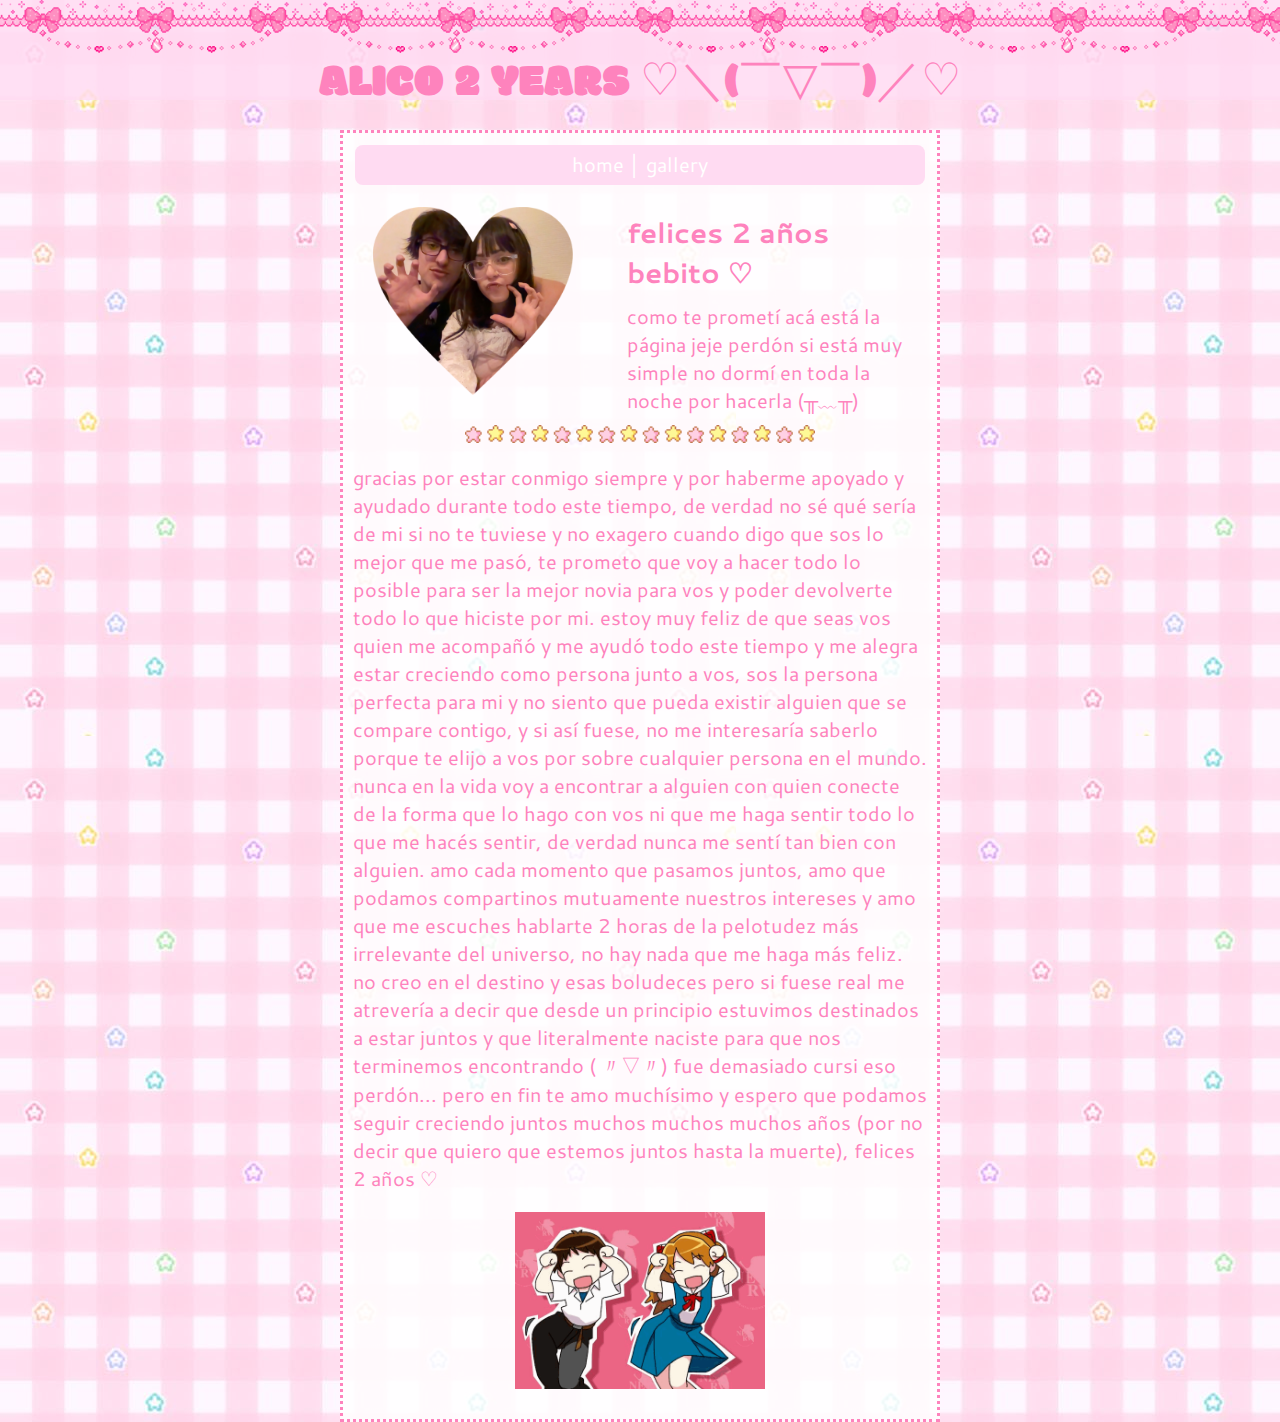
<file: index.html>
<!DOCTYPE html>
<html lang="en">
  <head>
    <meta charset="UTF-8" />
    <meta http-equiv="X-UA-Compatible" content="IE=edge" />
    <meta name="viewport" content="width=device-width, initial-scale=1.0" />
    <title>Alico 2 Years</title>
    <!--font 1-->
    <link rel="preconnect" href="https://fonts.googleapis.com" />
    <link rel="preconnect" href="https://fonts.gstatic.com" crossorigin />
    <link
      href="https://fonts.googleapis.com/css2?family=Modak&display=swap"
      rel="stylesheet"
    />
    <!--font 2-->
    <link rel="preconnect" href="https://fonts.googleapis.com" />
    <link rel="preconnect" href="https://fonts.gstatic.com" crossorigin />
    <link
      href="https://fonts.googleapis.com/css2?family=Cantarell&display=swap"
      rel="stylesheet"
    />
    <link href="./css/estilos.css" rel="stylesheet" />
    <link rel="shortcut icon" href="./assets/PicsArt_01-11-07.07.18.png">
  </head>
  <body>
    <header>
      <h1>Alico 2 Years ♡＼(￣▽￣)／♡</h1>
    </header>
    <main>
        <section class="bloque">
            <nav>
                <ul>
                    <li>
                        <a href="index.html">home │ </a>
                    </li>
                    <li>
                        <a href="./pages/gallery.html">gallery</a>
                    </li>
                </ul>
            </nav>
            <div class="fotocorazon">
                <img src="./assets/PicsArt_01-11-07.07.18.png">
            </div>
            <div class="titulo">
                <h2>felices 2 años bebito ♡</h2>
                <p>como te prometí acá está la página jeje perdón si está muy simple no dormí en toda la noche por hacerla (╥﹏╥)</p>
            </div>
            <div class="divider1">
                <img src="./assets/estrellita.gif">
            </div>
            <div class="carta">
                <p>gracias por estar conmigo siempre y por haberme apoyado y ayudado durante todo este tiempo, de verdad no sé qué sería de mi si no te tuviese y no exagero cuando digo que sos lo mejor que me pasó, te prometo que voy a hacer todo lo posible para ser la mejor novia para vos y poder devolverte todo lo que hiciste por mi. estoy muy feliz de que seas vos quien me acompañó y me ayudó todo este tiempo y me alegra estar creciendo como persona junto a vos, sos la persona perfecta para mi y no siento que pueda existir alguien que se compare contigo, y si así fuese, no me interesaría saberlo porque te elijo a vos por sobre cualquier persona en el mundo. nunca en la vida voy a encontrar a alguien con quien conecte de la forma que lo hago con vos ni que me haga sentir todo lo que me hacés sentir, de verdad nunca me sentí tan bien con alguien. amo cada momento que pasamos juntos, amo que podamos compartinos mutuamente nuestros intereses y amo que me escuches hablarte 2 horas de la pelotudez más irrelevante del universo, no hay nada que me haga más feliz. no creo en el destino y esas boludeces pero si fuese real me atrevería a decir que desde un principio estuvimos destinados a estar juntos y que literalmente naciste para que nos terminemos encontrando ( 〃▽〃) fue demasiado cursi eso perdón... pero en fin te amo muchísimo y espero que podamos seguir creciendo juntos muchos muchos muchos años (por no decir que quiero que estemos juntos hasta la muerte), felices 2 años ♡</p>
            </div>
            <div class="divider2">
                <img src="./assets/721.gif">
            </div>
        </section>
    </main>
  </body>
</html>
</file>
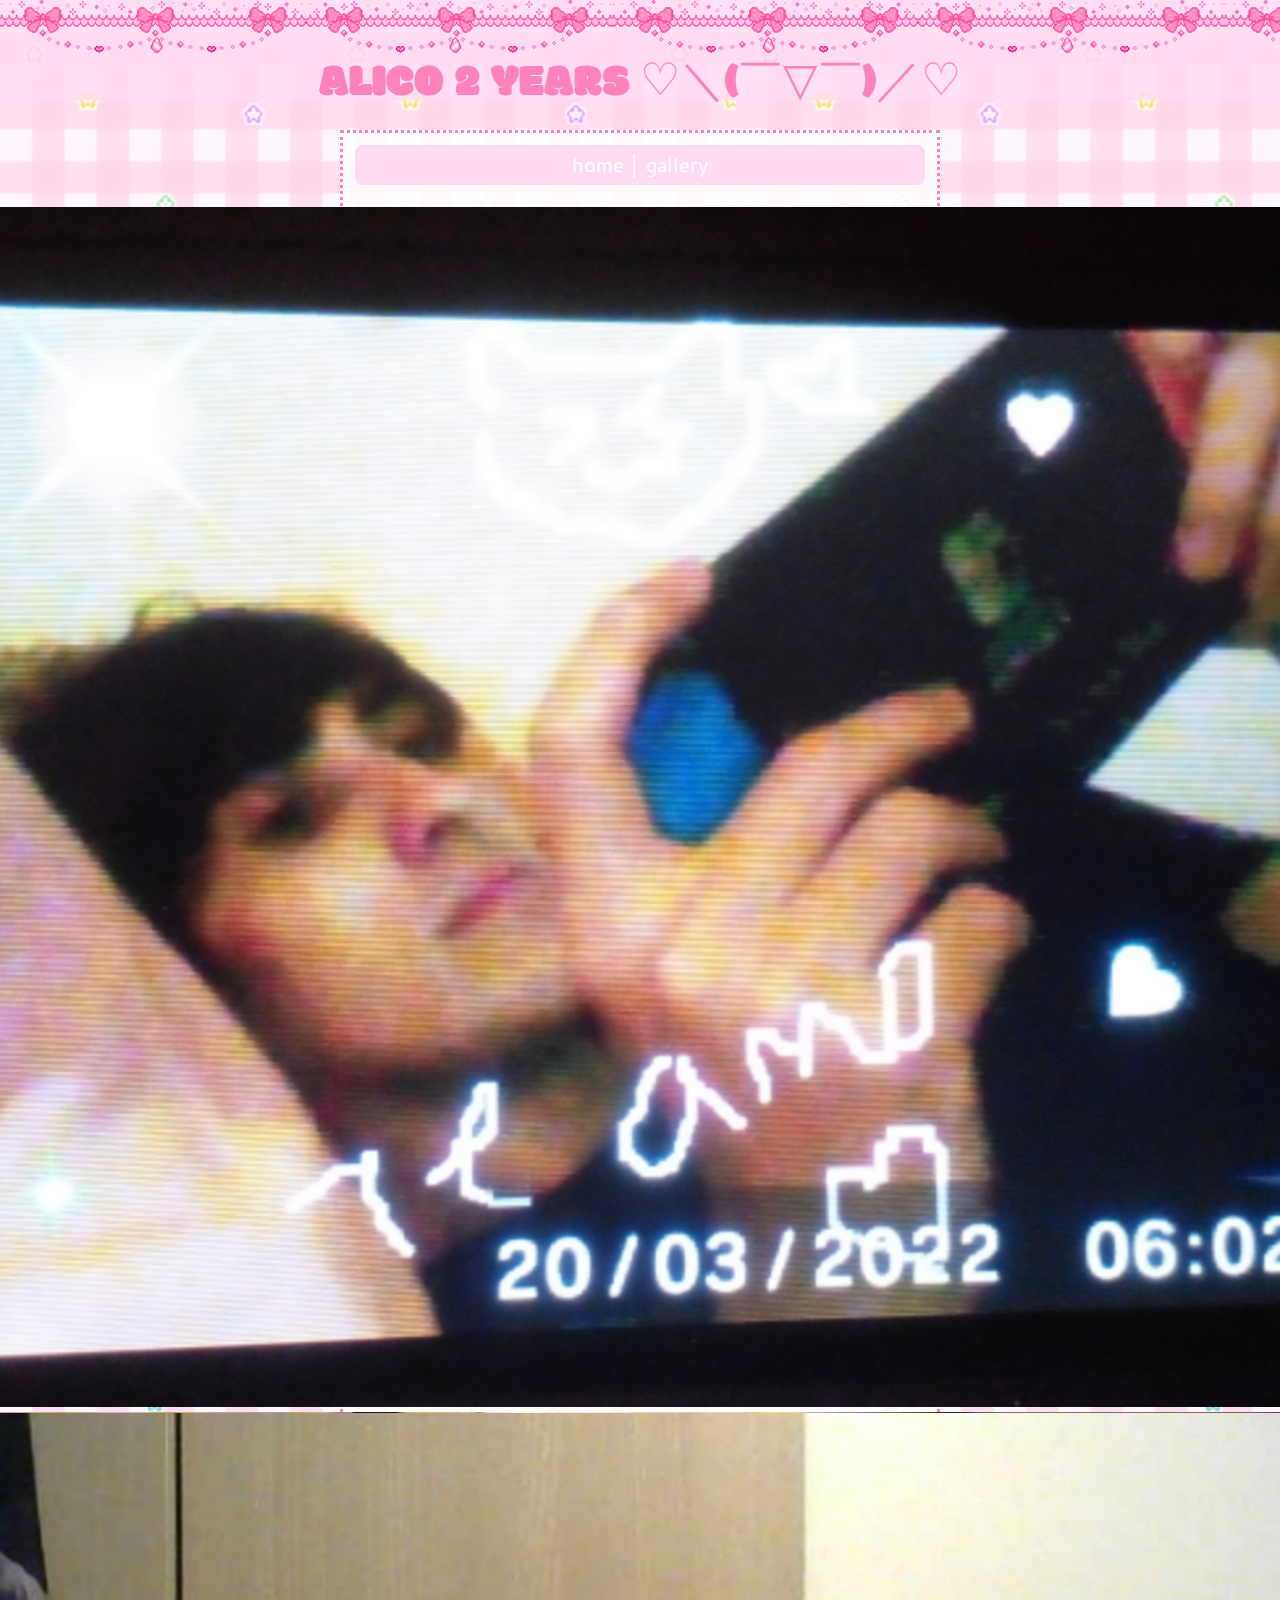
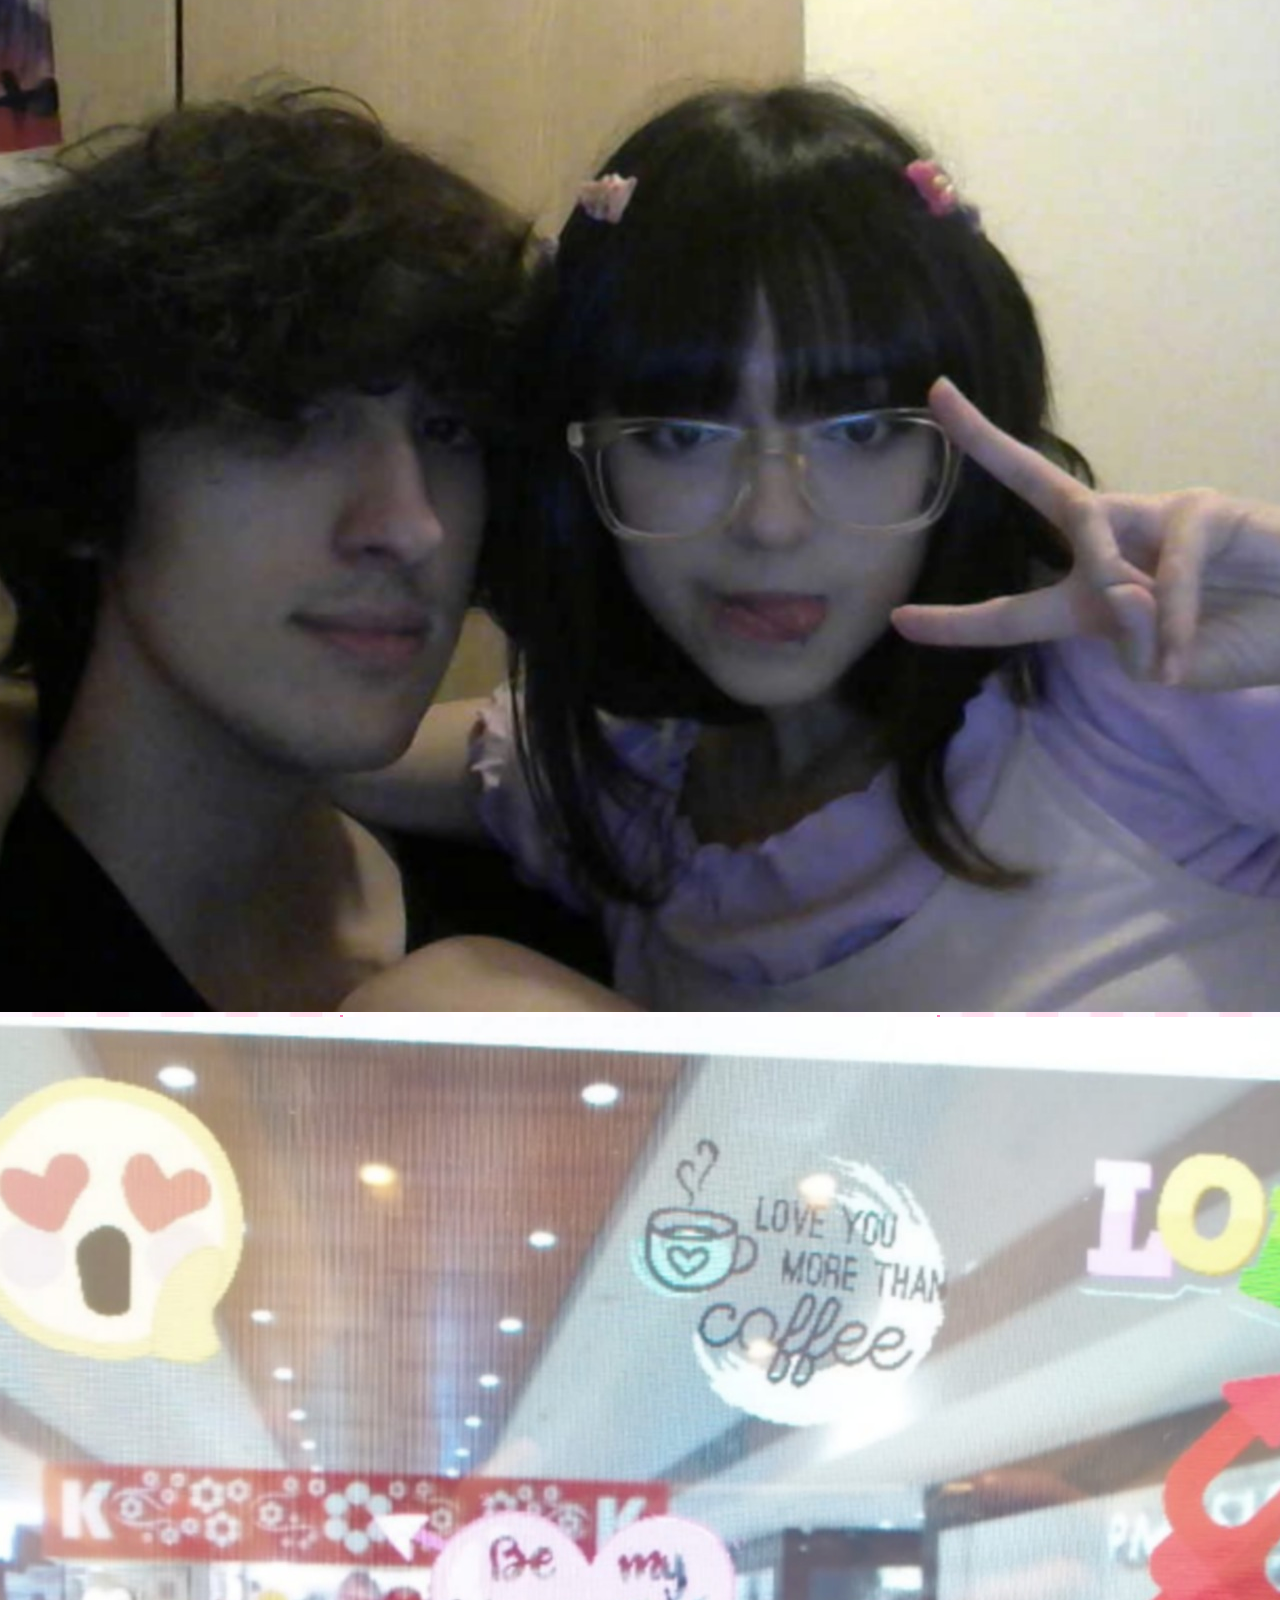
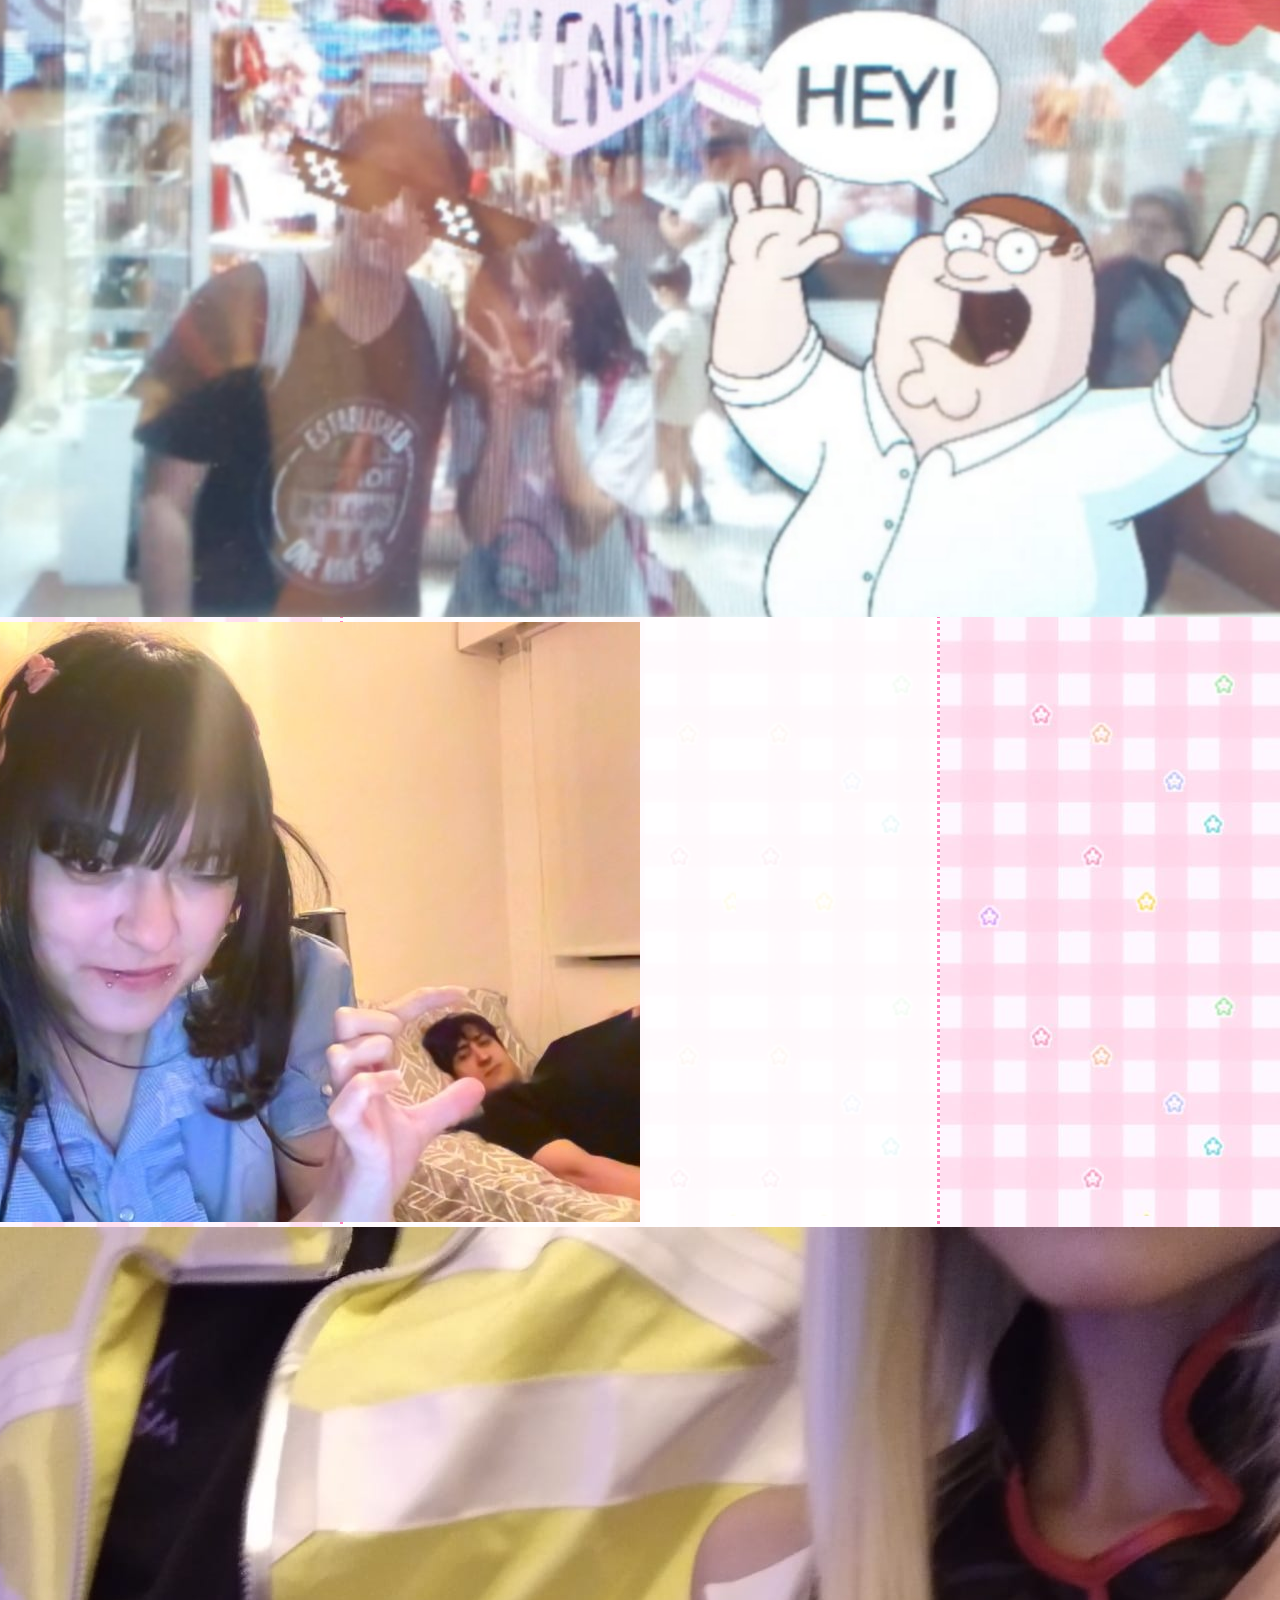
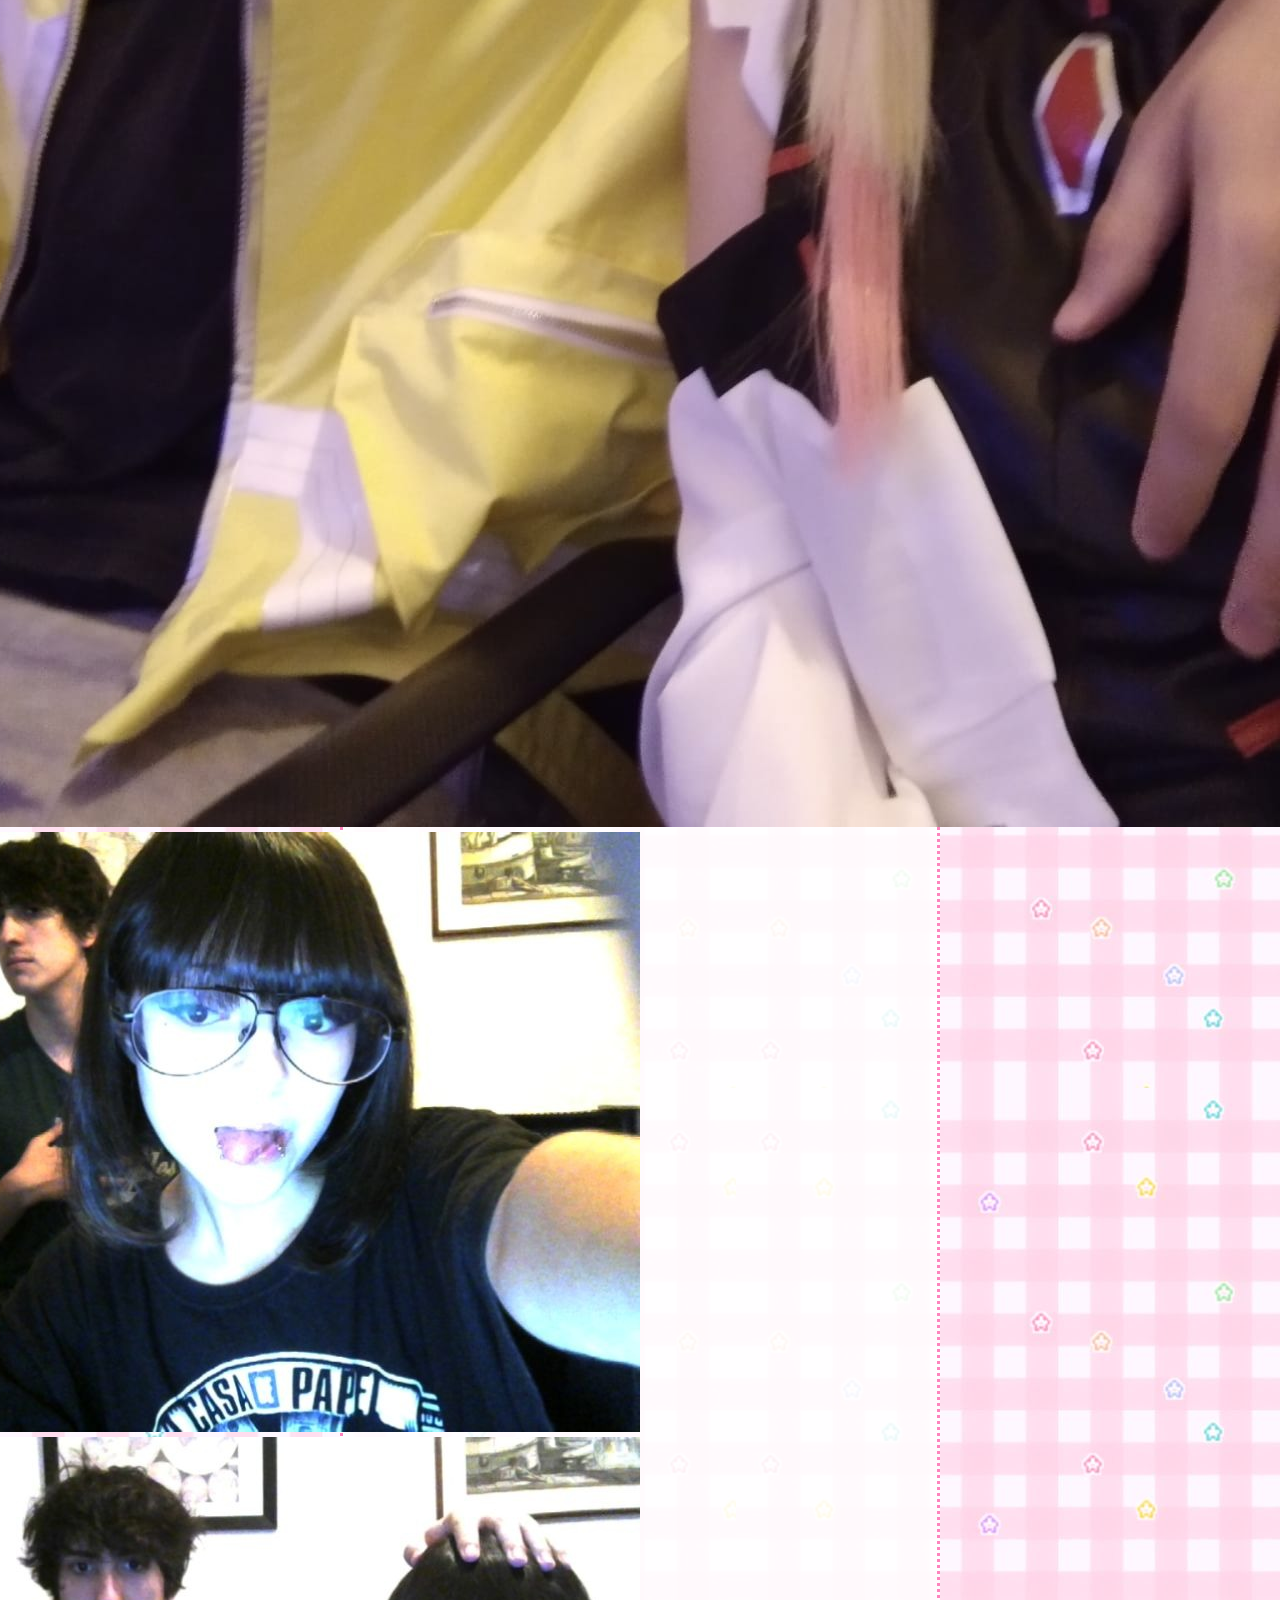
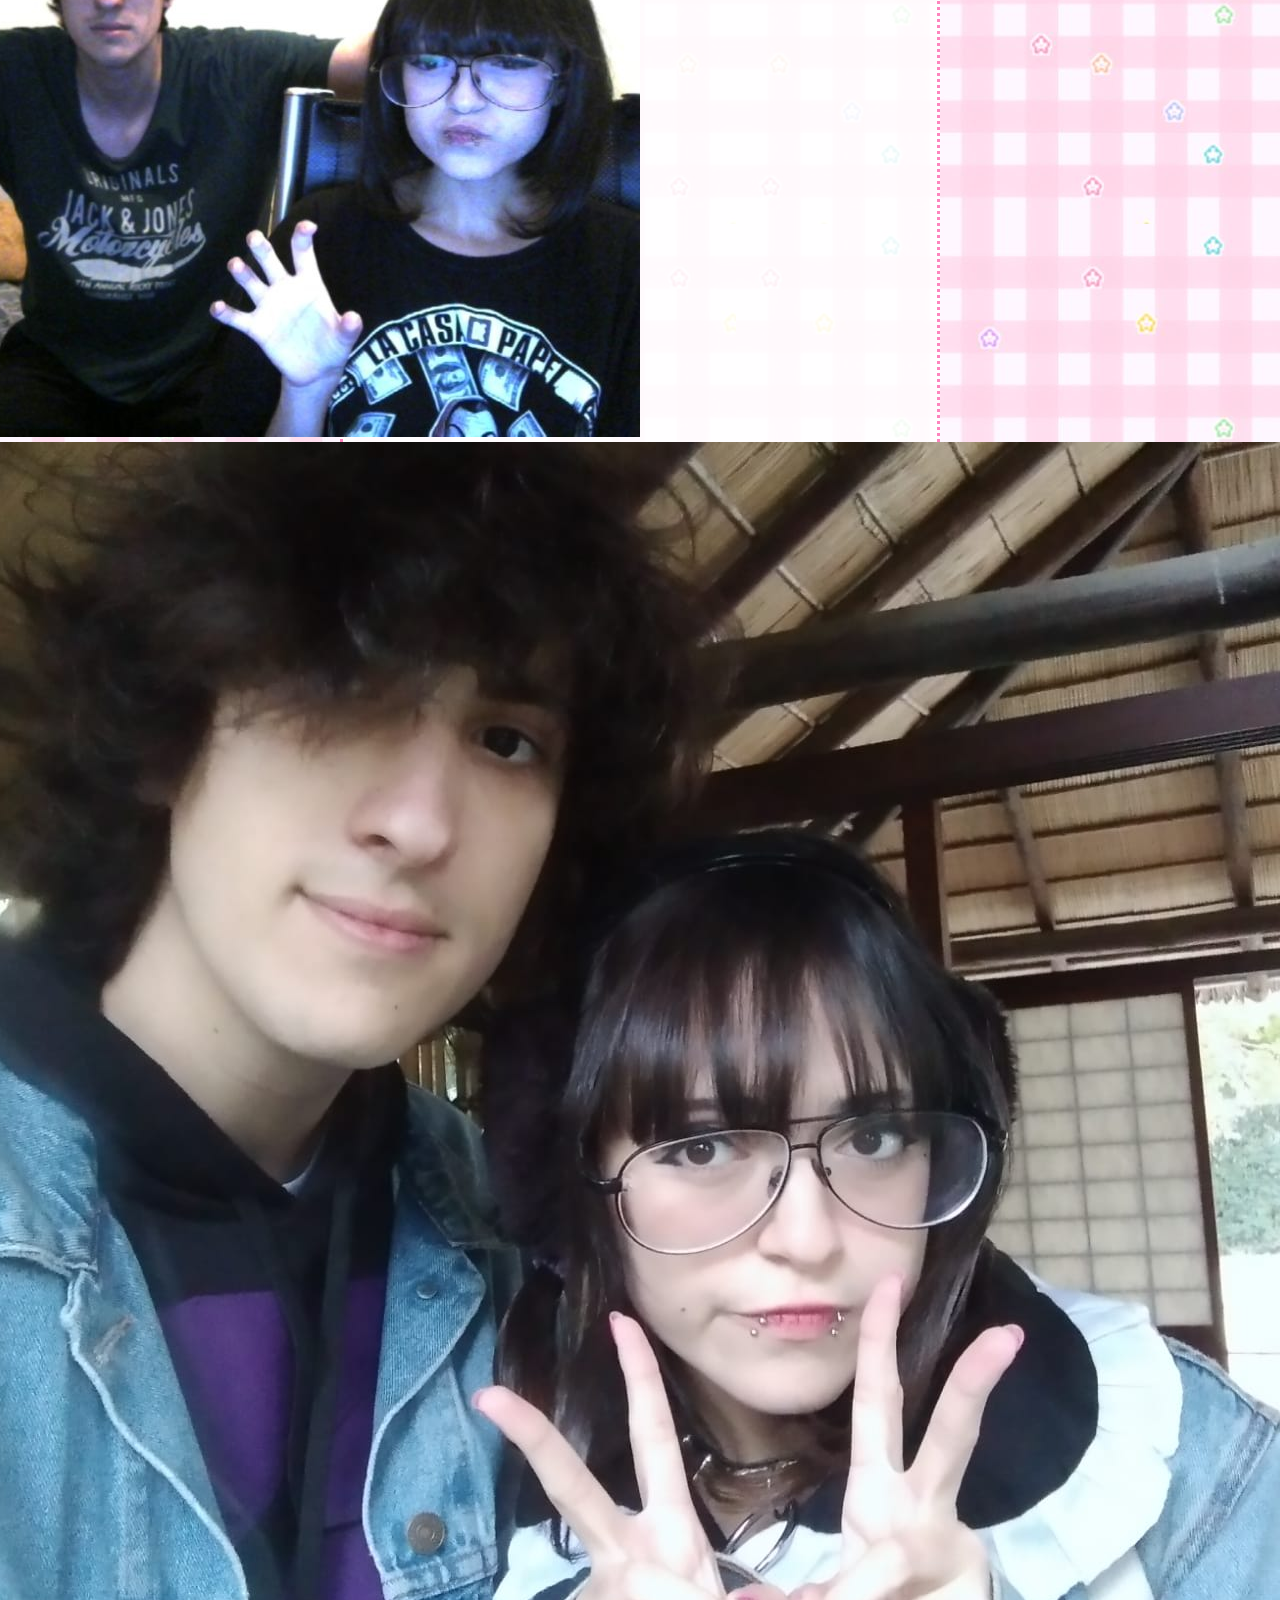
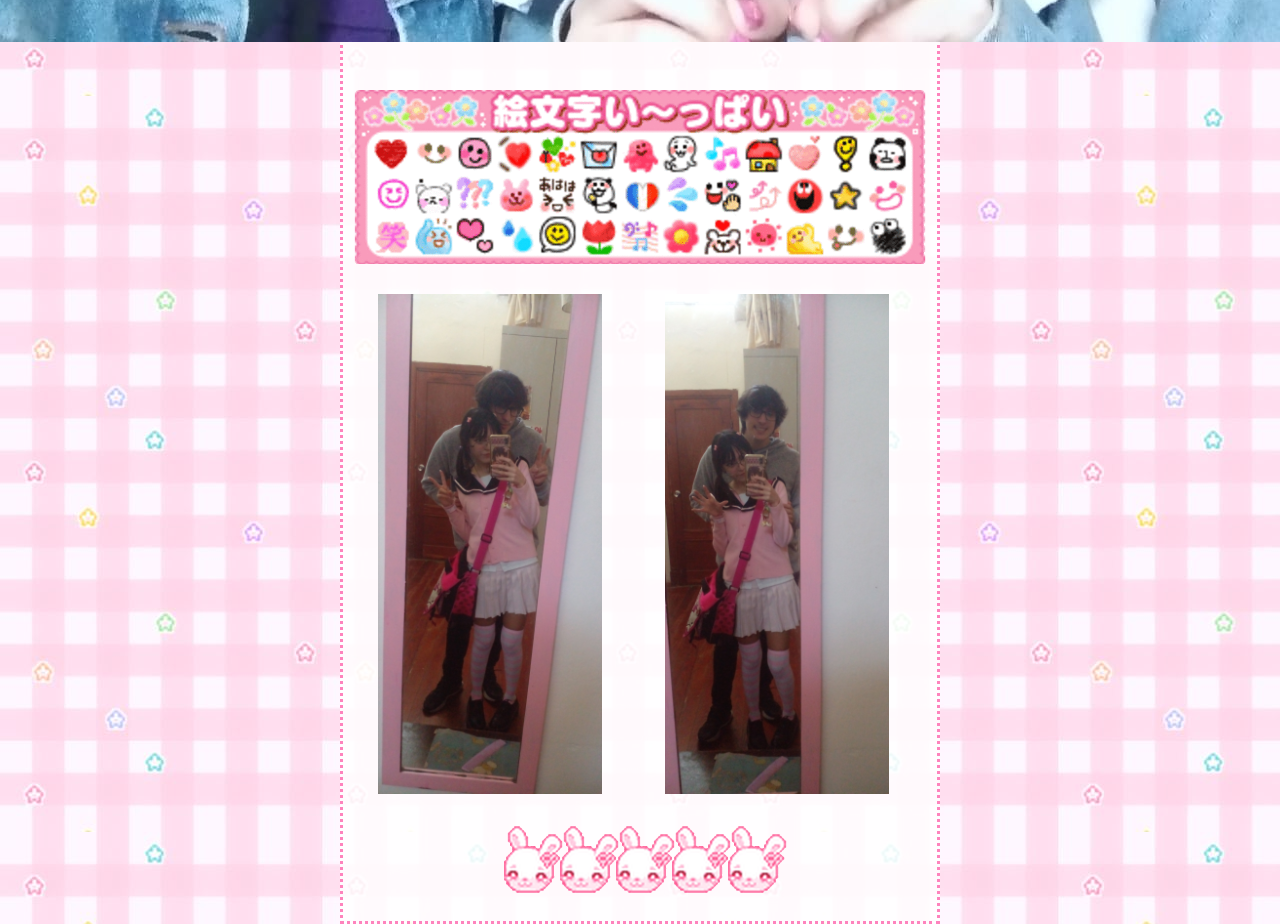
<file: pages/gallery.html>
<!DOCTYPE html>
<html lang="en">
  <head>
    <meta charset="UTF-8" />
    <meta http-equiv="X-UA-Compatible" content="IE=edge" />
    <meta name="viewport" content="width=device-width, initial-scale=1.0" />
    <title>Gallery | Alico 2 Years</title>
    <!--font 1-->
    <link rel="preconnect" href="https://fonts.googleapis.com" />
    <link rel="preconnect" href="https://fonts.gstatic.com" crossorigin />
    <link
      href="https://fonts.googleapis.com/css2?family=Modak&display=swap"
      rel="stylesheet"
    />
    <!--font 2-->
    <link rel="preconnect" href="https://fonts.googleapis.com" />
    <link rel="preconnect" href="https://fonts.gstatic.com" crossorigin />
    <link
      href="https://fonts.googleapis.com/css2?family=Cantarell&display=swap"
      rel="stylesheet">
      <link rel="shortcut icon" href="../assets/PicsArt_01-11-07.07.18.png">
          <!--bootstrap-->
          <link href="https://cdn.jsdelivr.net/npm/bootstrap@5.2.2/dist/css/bootstrap.min.css" rel="stylesheet" integrity="sha384-Zenh87qX5JnK2Jl0vWa8Ck2rdkQ2Bzep5IDxbcnCeuOxjzrPF/et3URy9Bv1WTRi" crossorigin="anonymous">
    <link href="../css/estilos.css" rel="stylesheet" />
  </head>
  <body>
    <header>
      <h1>Alico 2 Years ♡＼(￣▽￣)／♡</h1>
    </header>
    <main>
        <section class="bloque">
            <nav>
                <ul>
                    <li>
                        <a href="../index.html">home │ </a>
                    </li>
                    <li>
                        <a href="gallery.html">gallery</a>
                    </li>
                </ul>
            </nav>
            <!--carousel de bootstrap-->
            <div class="carouselbloque">
              <div id="carouselExampleControls" class="carousel slide" data-bs-ride="carousel">
                <div class="carousel-inner">
                  <div class="carousel-item active">
                    <img src="../assets/1.jpg" class="d-block w-100" alt="...">
                  </div>
                  <div class="carousel-item">
                    <img src="../assets/2.jpg" class="d-block w-100" alt="...">
                  </div>
                  <div class="carousel-item">
                    <img src="../assets/3.jpg" class="d-block w-100" alt="...">
                  </div>
                  <div class="carousel-item">
                    <img src="../assets/4.jpg" class="d-block w-100" alt="...">
                  </div>
                  <div class="carousel-item">
                    <img src="../assets/5.jpg" class="d-block w-100" alt="...">
                  </div>
                  <div class="carousel-item">
                    <img src="../assets/6.jpg" class="d-block w-100" alt="...">
                  </div>
                  <div class="carousel-item">
                    <img src="../assets/7.jpg" class="d-block w-100" alt="...">
                  </div>
                  <div class="carousel-item">
                    <img src="../assets/8.jpg" class="d-block w-100" alt="...">
                  </div>
                </div>
                <button class="carousel-control-prev" type="button" data-bs-target="#carouselExampleControls" data-bs-slide="prev">
                  <span class="carousel-control-prev-icon" aria-hidden="true"></span>
                  <span class="visually-hidden">Previous</span>
                </button>
                <button class="carousel-control-next" type="button" data-bs-target="#carouselExampleControls" data-bs-slide="next">
                  <span class="carousel-control-next-icon" aria-hidden="true"></span>
                  <span class="visually-hidden">Next</span>
                </button>
              </div>
            </div>
            <div class="divider3">
              <img src="../assets/lindoooo.gif">
            </div>
            <div class="fotito1">
              <img src="../assets/9.jpg">
            </div>
            <div class="fotito2">
              <img src="../assets/10.jpg">
            </div>
            <div class="fotito3">
              <img src="../assets/conejitos.gif">
            </div>
        </section>
    </main>
        <!--bootstrap-->
    <script src="https://cdn.jsdelivr.net/npm/bootstrap@5.2.3/dist/js/bootstrap.min.js" integrity="sha384-cuYeSxntonz0PPNlHhBs68uyIAVpIIOZZ5JqeqvYYIcEL727kskC66kF92t6Xl2V" crossorigin="anonymous"></script>
  </body>
</html>
</file>
<file: css/estilos.css>
* {
    margin: 0px;
    padding: 0px;
    box-sizing: border-box;
  }

  body {
    background-color: #f8e6ef;
    background-image: url(../assets/310f299b130fe6b220a2e1432cc46cea.jpg);
  }

  header {
    height: 100px;
    background-color: #ffdbf2d3;
    background-image: url(../assets/tumblr_oui8xu54y21w9xu55o10_640.png);
    display: flex;
    justify-content: center;
  }

  header h1 {
    font-size: 45px;
    font-family: 'Modak', cursive;
    color: #fe83bd;
    text-transform: uppercase;
    font-weight: lighter;
    margin-top: 50px;
  }


  main {
    display: flex;
    justify-content: center;
    align-items: center;
  }

  .bloque {
    background-color: rgba(255, 255, 255, 0.846);
    color: #fe83bd;
    margin-top: 30px;
    width: 600px;
    border-style: dotted;
    padding: 10px;
    justify-content: center;
    font-family: 'Cantarell', sans-serif;
    display: grid;
    grid-template-columns: auto 300px;
  }

  nav {
    display: flex;
    justify-content: center;
    background-color: #ffdbf2;
    border-radius: 8px;
    margin: 2px;
    padding: 5px;
    grid-column: 1 / span 2;
    height: 40px;
  }

  nav ul {
    list-style: none;
  }

  nav li {
    display: inline;
  }

  nav li a {
    text-decoration: none;
    color: white;
    font-family: 'Cantarell', sans-serif;
    font-size: 20px;
  }

  nav li a:hover {
    color: #fe83bd;
  }

  .fotocorazon {
    display: flex;
    margin: 20px;
  }

  .fotocorazon img {
    width: 200px;
  }

  .titulo h2 {
    font-size: 28px;
    margin-top: 25px;
  }

  .titulo p {
    font-size: 20px;
    margin-top: 10px;
  }

  .divider1 {
    grid-column: 1 / span 2;
    display: flex;
    justify-content: center;
    margin-top: 10px;
  }

  .divider1 img {
    width: 350px;
  }

  .carta {
    grid-column: 1 / span 2;
    margin-top: 10px;
  }

  .carta p {
    font-size: 20px;
    margin-top: 10px;
  }

  .divider2 {
    display: flex;
    justify-content: center;
    grid-column: 1 / span 2;
    margin-top: 20px;
    margin-bottom: 20px;
  }

  .divider2 img {
    width: 250px;
  }

  .carouselbloque {
    grid-column: 1 / span 2;
    display: flex;
    justify-content: center;
    width: 574px;
    padding: 0px;
    margin-top: 20px ;
  }

  .divider3 {
    display: flex;
    justify-content: center;
    grid-column: 1 / span 2;
    margin-top: 20px;
    margin-bottom: 10px;
  }

  .divider3 img {
    width: 574px;
  }

  .fotito1 {
    display: flex;
    justify-content: center;
    grid-column: 1;
    margin-top: 20px;
    margin-bottom: 10px;
  }

  .fotito1 img {
    height: 500px;
  }

  .fotito2 {
    display: flex;
    justify-content: center;
    grid-column: 2;
    margin-top: 20px;
    margin-bottom: 10px;
  }

  .fotito2 img {
    height: 500px;
  }

  .fotito3 {
    display: flex;
    justify-content: center;
    grid-column: 1 / span 2;
    margin-top: 20px;
    margin-bottom: 10px;
  }

  .fotito3 img {
    width: 300px;
  }
</file>
